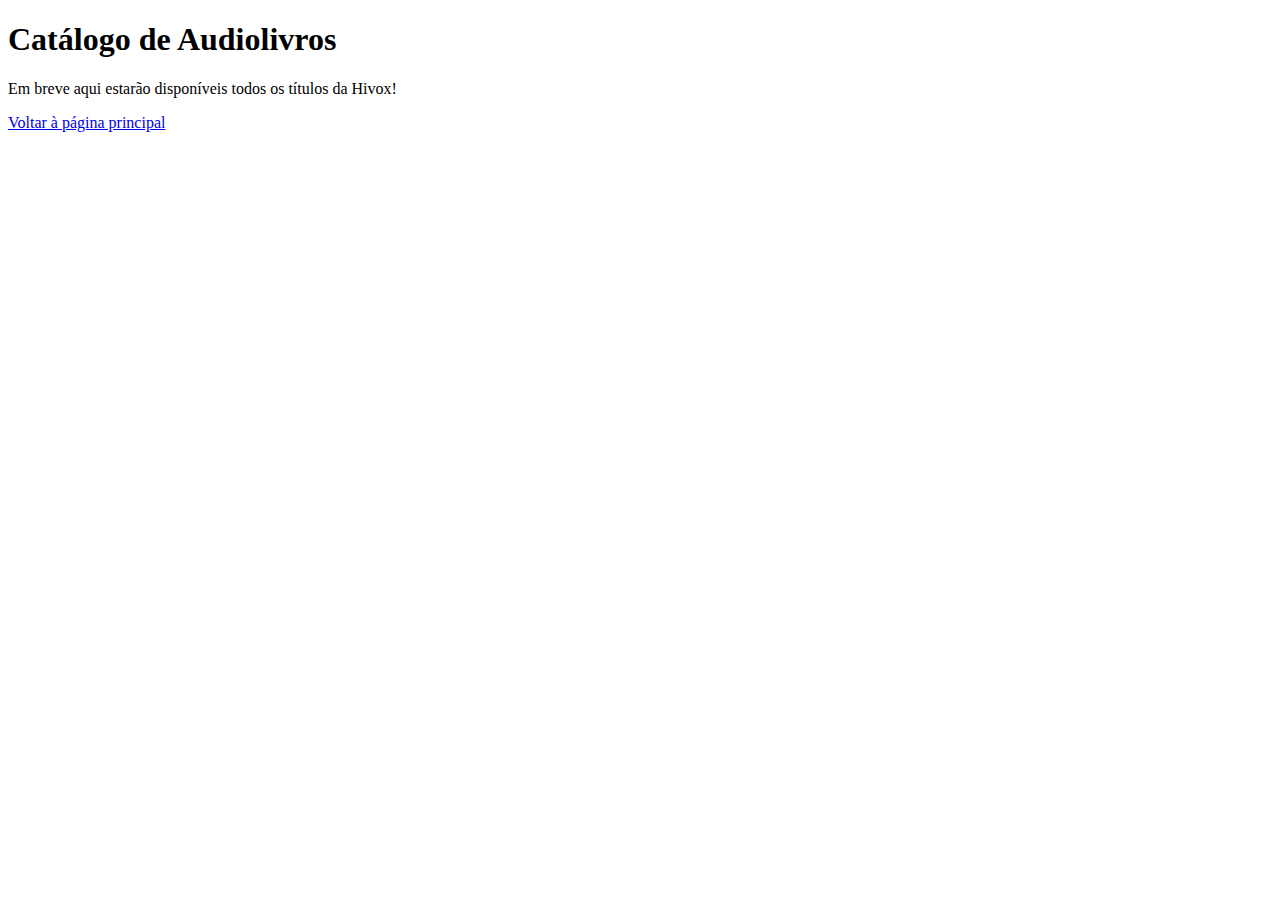
<file: catalogo.html>
<!DOCTYPE html>
<html lang="pt">
<head>
  <meta charset="UTF-8" />
  <title>Catálogo – Hivox</title>
</head>
<body>
  <h1>Catálogo de Audiolivros</h1>
  <p>Em breve aqui estarão disponíveis todos os títulos da Hivox!</p>
  <a href="index.html">Voltar à página principal</a>
</body>
</html>
</file>
